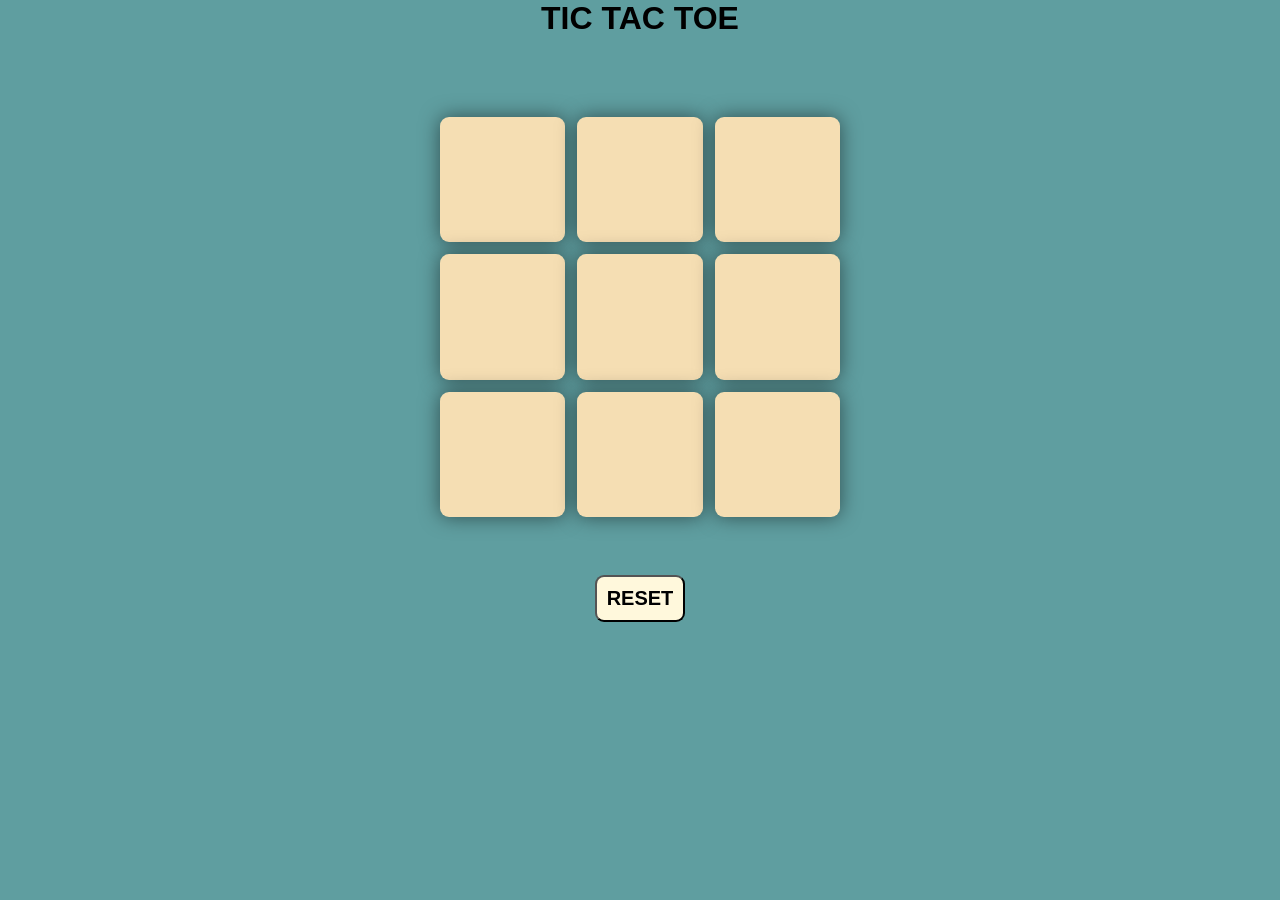
<file: index.html>
<!DOCTYPE html>
<html lang="en">
<head>
    <meta charset="UTF-8">
    <meta name="viewport" content="width=device-width, initial-scale=1.0">
    <title>Document</title>
    <link rel="stylesheet" href="toe.css">
</head>
<body>
    <div class="cont">
    <p class="hide">WINNER</p>
    <button class="new">NEW GAME</button>
    </div>
    <h1>TIC TAC TOE</h1>
    <main>
        <div class="buttons">
            <button class="box"></button>
            <button class="box"></button>
            <button class="box"></button>
            <button class="box"></button>
            <button class="box"></button>
            <button class="box"></button>
            <button class="box"></button>
            <button class="box"></button>
            <button class="box"></button>

        </div>
       
    </main><br>
     <button class="reset">RESET</button>
     <script src="tac.js"></script>
    
</body>
</html>
</file>
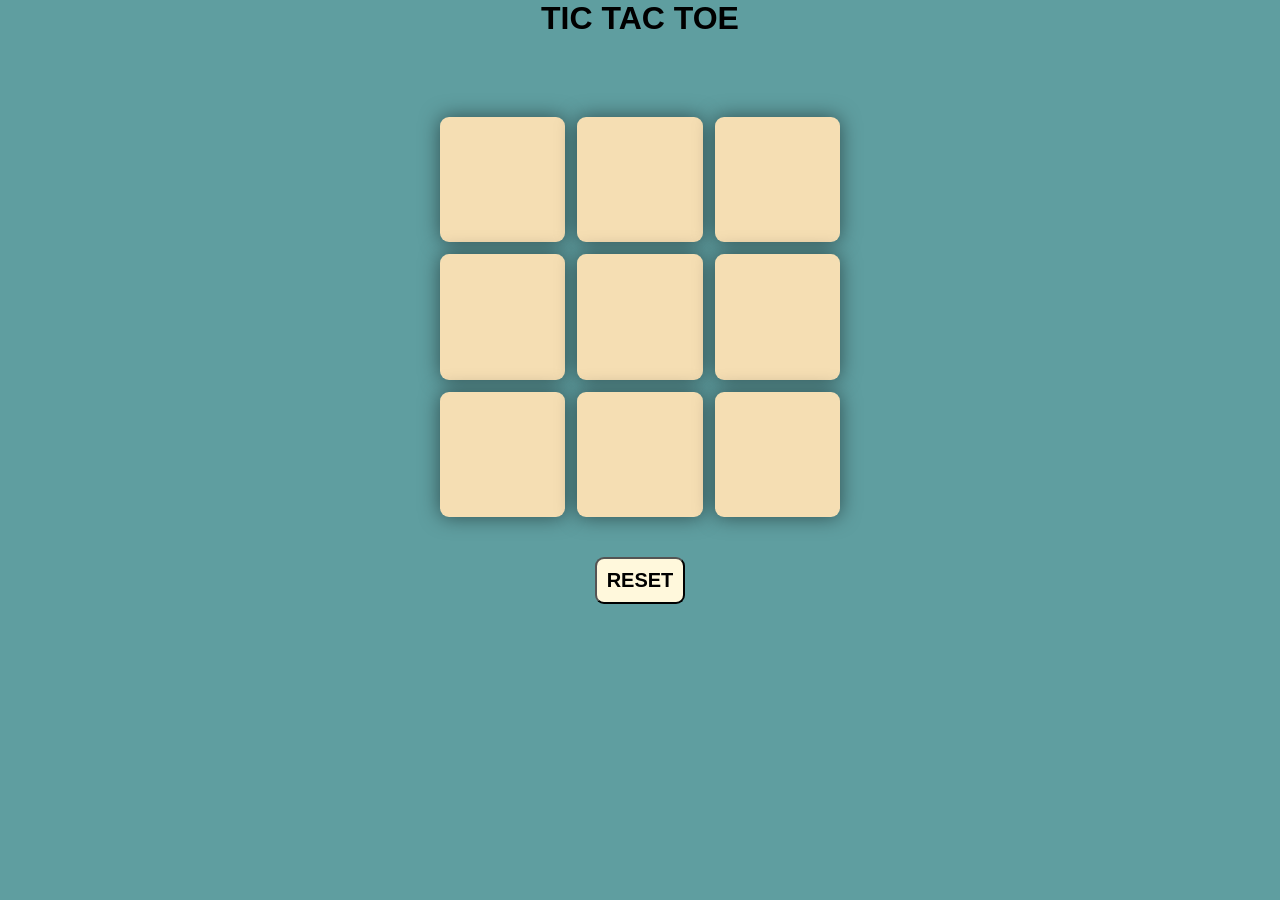
<file: tic.html>
<!DOCTYPE html>
<html lang="en">
<head>
    <meta charset="UTF-8">
    <meta name="viewport" content="width=device-width, initial-scale=1.0">
    <title>Document</title>
    <link rel="stylesheet" href="toe.css">
</head>
<body>
    <div class="cont">
    <p class="hide">WINNER</p>
    <button class="new">NEW GAME</button>
    </div>
    <h1>TIC TAC TOE</h1>
    <main>
        <div class="buttons">
            <button class="box"></button>
            <button class="box"></button>
            <button class="box"></button>
            <button class="box"></button>
            <button class="box"></button>
            <button class="box"></button>
            <button class="box"></button>
            <button class="box"></button>
            <button class="box"></button>

        </div>
       
    </main>
     <button class="reset">RESET</button>
     <script src="tac.js"></script>
    
</body>
</html>
</file>
<file: toe.css>
*{
    margin: 0%;
    padding: 0%;
    font-family: Arial, Helvetica, sans-serif;
    font-weight: 900;
}
body{
    background-color: cadetblue;
    text-align: center;
}   
main{
    display: grid;
    justify-content: center;
    align-items: center;
    margin-top: 40px;
   
}

.buttons{
    display: grid;
    grid-template-columns: repeat(3,1fr);
    gap: 12px;
    width: min(90vw, 400px);
    margin: 40px auto;

    
}
.box{
    border-radius: 9px;
    border:none;
    aspect-ratio: 1/1;
    box-shadow: 0 0 20px rgba(0,0,0,0.5);
    width : 100%;
    font-size: clamp(24px, 8vw, 40px);
    color: crimson;
    background-color:wheat;
}
.reset{
    color:black;
    background-color: cornsilk;
    padding: 10px;
    font-size: 20px;
    border-radius: 9px;
    box-sizing: 0 0 20px rgba(0,0,0,1);
}
.new{
    background-color: bisque;
    color: black;
    padding: 10px;
    border-radius: 9px;
    box-sizing: 0 0 20px rgba(0,0,0,1);
}
.new:active{
   background-color: rgb(6, 51, 51);
   transition: ease-in-out;
   transition-duration: 1s;
   padding: 30px;
}
.reset:active{
   background-color: rgba(0, 0, 0,0.5);
   transition: ease-in-out;
   transition-duration: 1s;
   padding: 30px;
}
.hide{
    color: rgb(208, 255, 196);
    font-size: 60px;

    
}
.cont{
    display: none;
}
@media(max-width: 480px){
    h1{
        font-size: 24px;
    }
    .buttons{
        gap: 4vw;
        width: 95vw;
    }
    .box{
        font-size: 10vw;
    }
    .reset, .new{
        font-size: 16px;
        padding: 8px 16px;
    }
}
</file>
